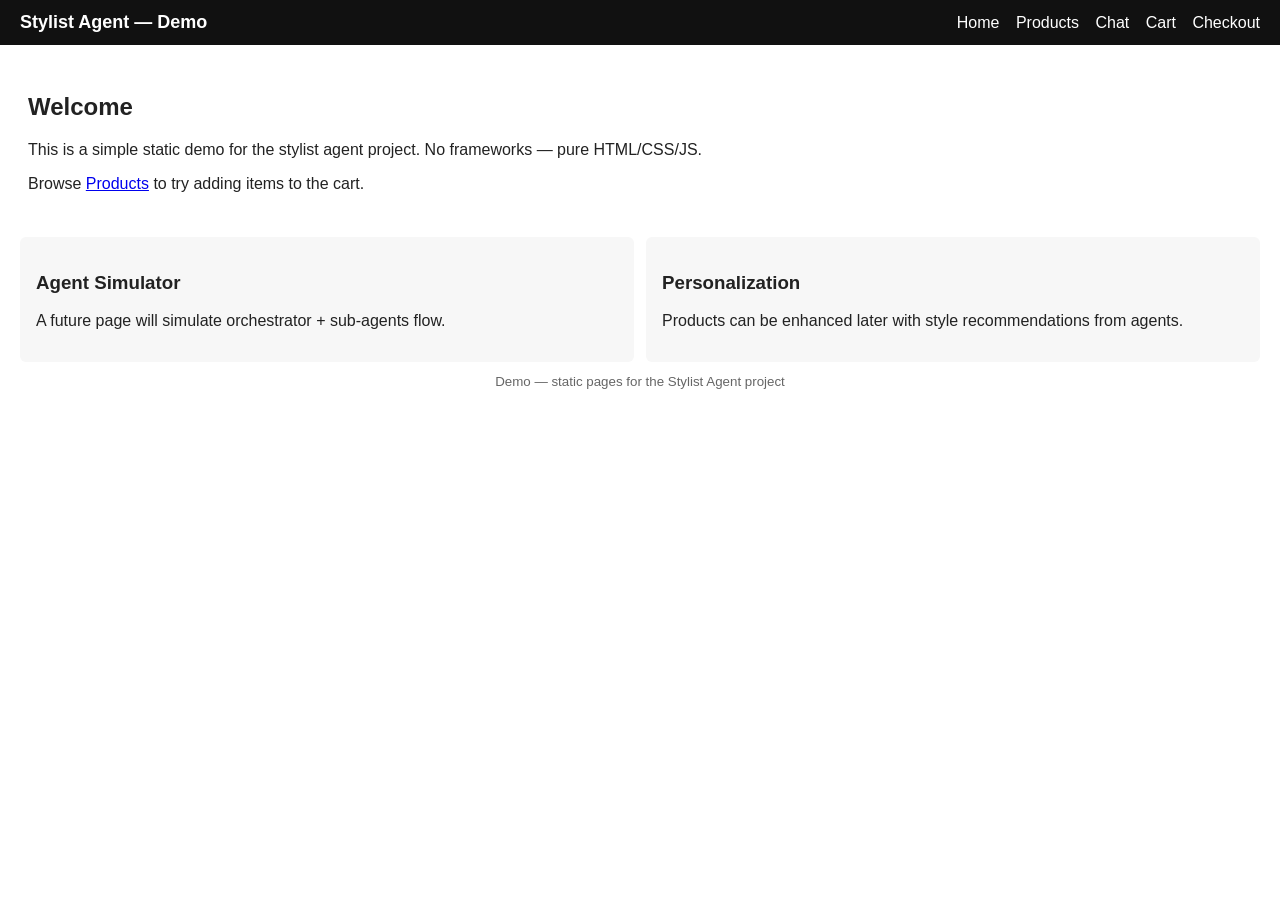
<file: dummy_page/index.html>
<!doctype html>
<html lang="en">
<head>
  <meta charset="utf-8" />
  <meta name="viewport" content="width=device-width,initial-scale=1" />
  <title>Stylist Agent — Home</title>
  <link rel="stylesheet" href="styles.css">
</head>
<body>
  <header>
    <h1>Stylist Agent — Demo</h1>
    <nav>
      <a href="index.html">Home</a>
      <a href="products.html">Products</a>
      <a href="chat.html">Chat</a>
      <a href="cart.html">Cart</a>
      <a href="checkout.html">Checkout</a>
    </nav>
  </header>

  <main>
    <section class="hero">
      <h2>Welcome</h2>
      <p>This is a simple static demo for the stylist agent project. No frameworks — pure HTML/CSS/JS.</p>
      <p>Browse <a href="products.html">Products</a> to try adding items to the cart.</p>
    </section>

    <section class="features">
      <div class="card">
        <h3>Agent Simulator</h3>
        <p>A future page will simulate orchestrator + sub-agents flow.</p>
      </div>
      <div class="card">
        <h3>Personalization</h3>
        <p>Products can be enhanced later with style recommendations from agents.</p>
      </div>
    </section>
  </main>

  <footer>
    <small>Demo — static pages for the Stylist Agent project</small>
  </footer>

  <script src="app.js"></script>
</body>
</html>
</file>
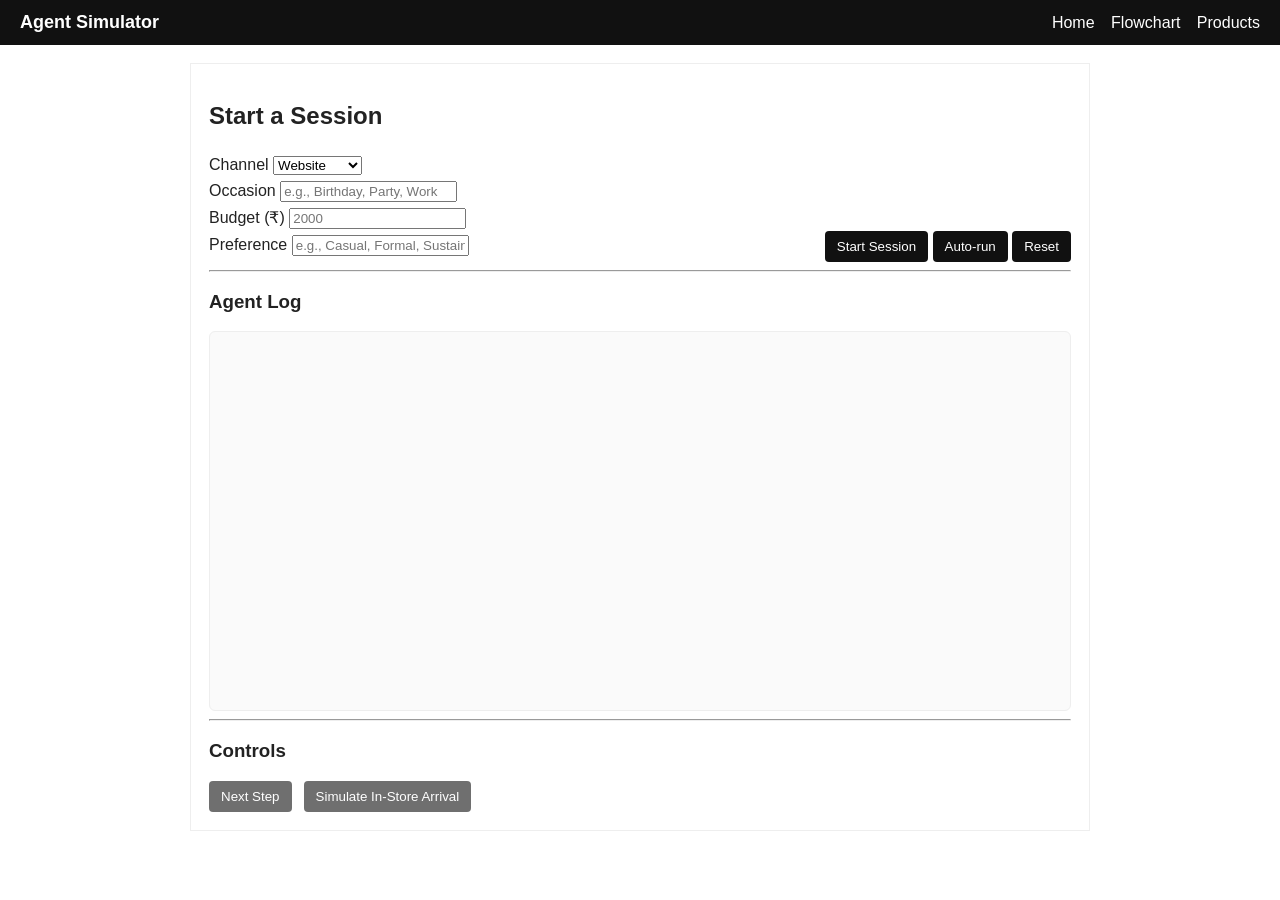
<file: dummy_page/agents.html>
<!doctype html>
<html lang="en">
<head>
  <meta charset="utf-8" />
  <meta name="viewport" content="width=device-width,initial-scale=1" />
  <title>Stylist Agent — Simulator</title>
  <link rel="stylesheet" href="styles.css">
  <style>
    .sim {max-width:900px;margin:18px auto;padding:18px;background:#fff;border:1px solid #eee}
    .controls{display:flex;gap:12px;flex-wrap:wrap}
    .log{height:380px;overflow:auto;background:#fafafa;padding:12px;border-radius:6px;border:1px solid #eee}
    .step{margin:8px 0;padding:8px;border-radius:6px;background:#f5f7fb}
    label{display:block;margin:6px 0}
  </style>
</head>
<body>
  <header>
    <h1>Agent Simulator</h1>
    <nav>
      <a href="index.html">Home</a>
      <a href="flow.html">Flowchart</a>
      <a href="products.html">Products</a>
    </nav>
  </header>

  <main class="sim">
    <section>
      <h2>Start a Session</h2>
      <div style="display:flex;gap:12px;align-items:flex-end;flex-wrap:wrap">
        <div style="flex:1;min-width:220px">
          <label>Channel
            <select id="channel"><option>Website</option><option>Mobile App</option><option>WhatsApp</option></select>
          </label>
          <label>Occasion
            <input id="occasion" placeholder="e.g., Birthday, Party, Work" />
          </label>
          <label>Budget (₹)
            <input id="budget" type="number" placeholder="2000" />
          </label>
          <label>Preference
            <input id="preference" placeholder="e.g., Casual, Formal, Sustainable" />
          </label>
        </div>

        <div style="min-width:220px">
          <button id="start">Start Session</button>
          <button id="auto">Auto-run</button>
          <button id="reset">Reset</button>
        </div>
      </div>
    </section>

    <hr>

    <section>
      <h3>Agent Log</h3>
      <div id="log" class="log" role="log" aria-live="polite"></div>
    </section>

    <hr>

    <section>
      <h3>Controls</h3>
      <div class="controls">
        <button id="next" disabled>Next Step</button>
        <button id="simulate-arrival" disabled>Simulate In-Store Arrival</button>
      </div>
    </section>

  </main>

  <script>
    // Simple client-side simulator for the 0-10 steps in the flow provided.
    const logEl = id('log');
    const startBtn = id('start');
    const nextBtn = id('next');
    const autoBtn = id('auto');
    const resetBtn = id('reset');
    const arriveBtn = id('simulate-arrival');

    let state = {step:0, session:{} , selected:null, upsellOffered:false};
    let auto = false;

    startBtn.addEventListener('click', ()=>{
      state = {step:0, session:{channel:val('channel'),occasion:val('occasion'),budget:val('budget'),preference:val('preference')}, selected:null, upsellOffered:false};
      clearLog();
      append('Session started on ' + state.session.channel);
      step0();
      nextBtn.disabled = false;
      arriveBtn.disabled = true;
    });

    nextBtn.addEventListener('click', ()=>{ runNext(); });
    autoBtn.addEventListener('click', ()=>{ auto = !auto; autoBtn.textContent = auto? 'Stop Auto':'Auto-run'; if(auto) runNext(); });
    resetBtn.addEventListener('click', ()=>{ state={step:0,session:{},selected:null,upsellOffered:false}; clearLog(); nextBtn.disabled=true; arriveBtn.disabled=true; auto=false; autoBtn.textContent='Auto-run'; });
    arriveBtn.addEventListener('click', ()=>{ append('Customer arrived in-store — kiosk recognizes session'); step8_storeContinuity(); });

    function runNext(){
      switch(state.step){
        case 0: step1_recommendation(); break;
        case 1: step2_inventoryCheck(); break;
        case 2: step3_fulfillmentPreview(); break;
        case 3: step4_softUpsell(); break;
        case 4: step5_loyalty(); break;
        case 5: step6_payment(); break;
        case 6: step7_fulfillmentExecution(); break;
        case 7: step8_storeContinuity(); break;
        case 8: step9_postPurchase(); break;
        case 9: step10_omnichannel(); break;
        default: append('Flow complete.'); nextBtn.disabled=true; return;
      }
      state.step += 1;
      if(auto){ setTimeout(()=>runNext(),700); }
    }

    // Step 0 - Master Sales Agent greeting & intent capture
    function step0(){
      appendAgent('Sales Agent', `Hi — welcome! I can help find something for ${state.session.occasion || 'any occasion'}. What's your budget?`);
      appendUser(`Budget: ₹${state.session.budget || '—'}; Preference: ${state.session.preference || '—'}`);
      // ready to move to recommendation
    }

    // Step 1 - Recommendation
    function step1_recommendation(){
      appendAgent('Recommendation Agent', 'Finding 1 main product and 1–2 complementary items (no pressure)');
      // pick a product from products.json (if available)
      fetch('data/products.json').then(r=>r.json()).then(products=>{
        // naive selection: choose product within budget or random
        let budget = parseFloat(state.session.budget) || Infinity;
        let candidates = products.filter(p=>p.price <= budget);
        if(candidates.length===0) candidates = products;
        const main = candidates[Math.floor(Math.random()*candidates.length)];
        const complements = products.filter(p=>p.id!==main.id).slice(0,2);
        state.selected = {main,complements};
        append('Recommendation:');
        appendItem(main);
        complements.forEach(c=>appendItem(c,'complement'));
        append('No payment requested yet — presenting options.');
        if(!auto){};
      });
    }

    // Step 2 - Inventory
    function step2_inventoryCheck(){
      appendAgent('Inventory Agent', 'Checking availability across nearby stores and warehouse');
      // mock availability check (random)
      const avail = Math.random() > 0.25; // 75% available
      setTimeout(()=>{
        if(avail){ append('Inventory: Available in nearby stores and warehouse'); }
        else{
          append('Inventory: Not available. Asking Recommendation Agent for alternatives');
          // minimal alternative: pick another product
          fetch('data/products.json').then(r=>r.json()).then(products=>{
            const alt = products.find(p=>p.id!==state.selected.main.id);
            append('Suggested alternative:'); appendItem(alt);
            state.selected.main = alt;
          });
        }
      },400);
    }

    // Step 3 - Fulfillment preview
    function step3_fulfillmentPreview(){
      appendAgent('Fulfillment Agent', 'Showing pickup or delivery options before payment');
      // mock slots and delivery
      const pickupStore = 'Central Mall — 10:30-11:30';
      const deliveryETA = '2 business days — ₹99';
      append(`Pickup: ${pickupStore}`);
      append(`Delivery: ${deliveryETA}`);
    }

    // Step 4 - Soft Upsell (once)
    function step4_softUpsell(){
      if(state.upsellOffered){ append('Upsell already offered and skipped previously — skipping'); return; }
      appendAgent('Upsell Agent', 'Optional: Would you like a matching accessory? (1–2 suggestions)');
      // show one complement as upsell
      const ups = state.selected && state.selected.complements && state.selected.complements[0];
      if(ups){ appendItem(ups,'upsell'); }
      // provide controls to accept/decline in log via simple prompt (simulate)
      const accept = Math.random() > 0.6; // 40% accept rate
      if(accept){ append('Customer accepted upsell — added to basket'); state.upsellOffered = true; }
      else{ append('Customer declined upsell — will not be shown again'); state.upsellOffered = true; }
    }

    // Step 5 - Loyalty & Offers
    function step5_loyalty(){
      appendAgent('Loyalty Agent', 'Checking coupons and reward points');
      // mock savings
      const coupon = Math.random() > 0.5 ? 'WELCOME10' : null;
      const pointsUsed = Math.random() > 0.7 ? 150 : 0;
      append(`Coupon: ${coupon || 'none'}`);
      append(`Reward points applied: ₹${pointsUsed}`);
    }

    // Step 6 - Payment
    function step6_payment(){
      appendAgent('Payment Agent', 'Presenting payment options: UPI, Card, Gift Card, Reward Points, Pay-in-store');
      append('No upsell during payment.');
      // simulate a payment success
      const success = true;
      setTimeout(()=>{
        if(success){ append('Payment successful — transaction ID: TX' + Date.now()); }
        else{ append('Payment failed — offer retry'); }
      },400);
    }

    // Step 7 - Fulfillment Execution
    function step7_fulfillmentExecution(){
      appendAgent('Fulfillment Agent', 'Locking delivery slot or generating pickup token');
      // mock
      const pickup = Math.random()>0.5;
      if(pickup){ append('Pickup token generated — QR: PICK' + Math.floor(Math.random()*90000+10000)); arriveBtn.disabled=false; }
      else{ append('Delivery scheduled — courier will contact you'); }
    }

    // Step 8 - In-store continuity (if pickup)
    function step8_storeContinuity(){
      appendAgent('Kiosk Agent', 'Recognizes session and directs customer to counter/room');
      append('Kiosk: Displaying order and scanning pickup QR');
      append('Order confirmed in-store');
    }

    // Step 9 - Post-purchase
    function step9_postPurchase(){
      appendAgent('Post-Purchase Agent', 'Sending receipt (WhatsApp), tracking info, and feedback link');
      append('Receipt sent via WhatsApp');
      append('Order tracking enabled');
    }

    // Step 10 - Omnichannel continuity
    function step10_omnichannel(){
      appendAgent('Master Agent', 'Session persisted — user can resume across Website / Kiosk / WhatsApp without repeating steps');
      append('Flow complete.'); nextBtn.disabled=true; arriveBtn.disabled=true;
    }

    // Utilities
    function append(msg){ const d=document.createElement('div'); d.className='step'; d.textContent = msg; logEl.appendChild(d); logEl.scrollTop = logEl.scrollHeight; }
    function appendAgent(name,msg){ append(`${name}: ${msg}`); }
    function appendUser(msg){ append(`User: ${msg}`); }
    function appendItem(p,t='main'){ const d=document.createElement('div'); d.className='step'; d.innerHTML = `<strong>${t.toUpperCase()}:</strong> ${p.name} — ₹${p.price.toFixed(2)}<div style="font-size:13px;color:#555">${p.description}</div>`; logEl.appendChild(d); logEl.scrollTop = logEl.scrollHeight; }
    function id(i){return document.getElementById(i)}
    function val(i){return id(i).value}
    function clearLog(){ logEl.innerHTML=''; }

    // hint for integrators: replace mock functions with actual GADK/GPT calls
    // Example: call server endpoint: fetch('/api/gadk', {method:'POST', body:JSON.stringify({agent:'recommendation',context})})

  </script>
</body>
</html>
</file>
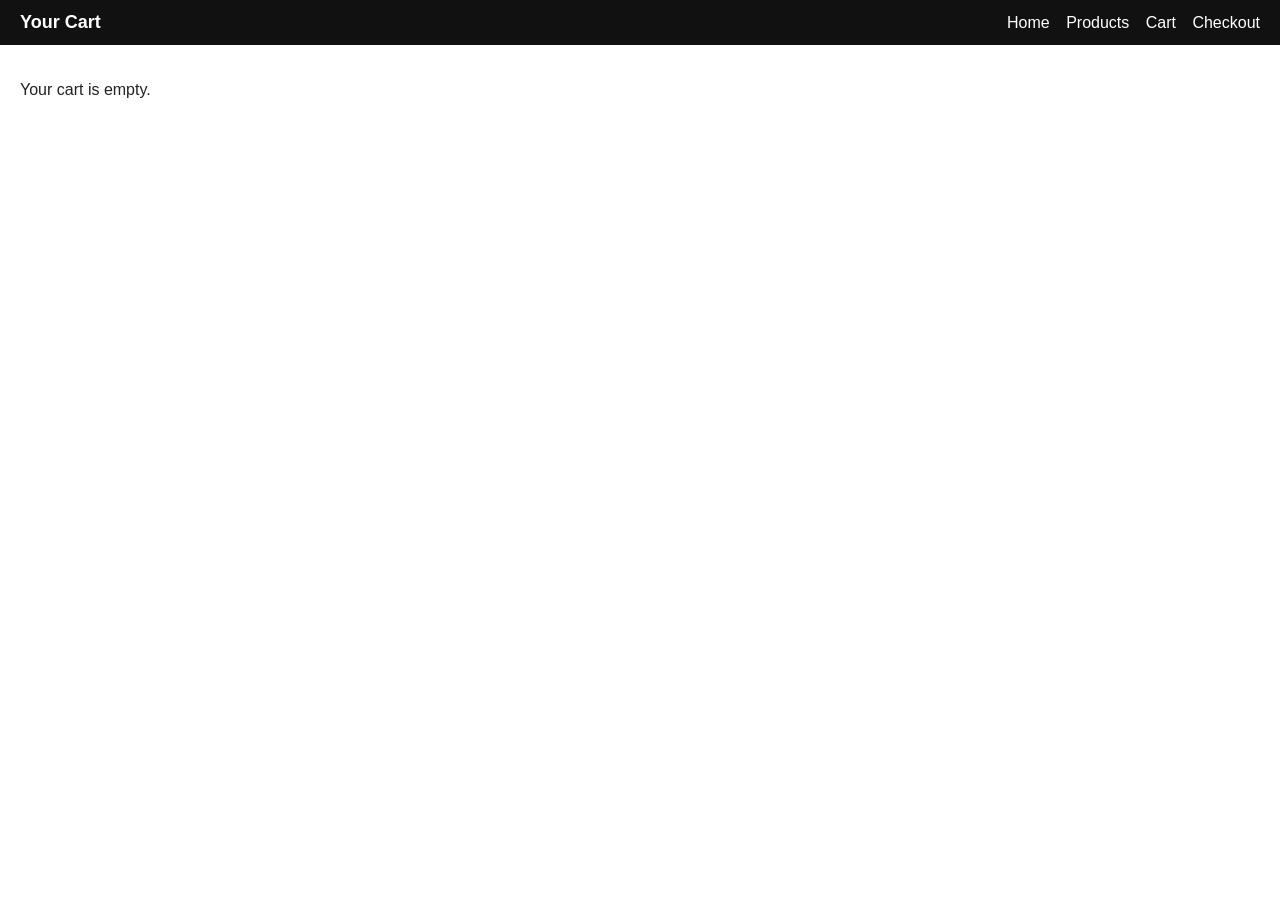
<file: dummy_page/cart.html>
<!doctype html>
<html lang="en">
<head>
  <meta charset="utf-8" />
  <meta name="viewport" content="width=device-width,initial-scale=1" />
  <title>Stylist Agent — Cart</title>
  <link rel="stylesheet" href="styles.css">
</head>
<body>
  <header>
    <h1>Your Cart</h1>
    <nav>
      <a href="index.html">Home</a>
      <a href="products.html">Products</a>
      <a href="cart.html">Cart</a>
      <a href="checkout.html">Checkout</a>
    </nav>
  </header>

  <main>
    <section id="cart-items"></section>
    <div id="cart-summary" class="summary"></div>
  </main>

  <script src="app.js"></script>
</body>
</html>
</file>
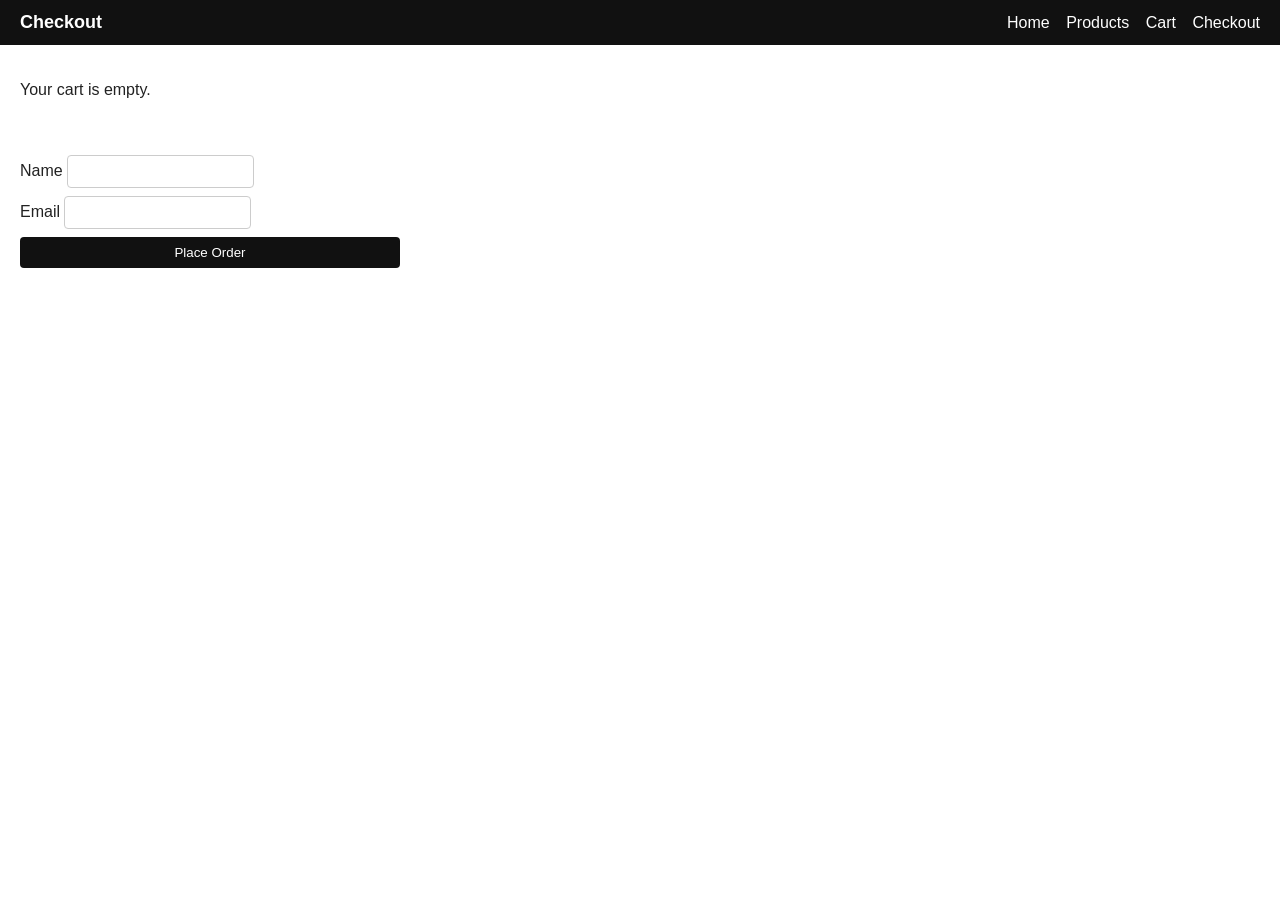
<file: dummy_page/checkout.html>
<!doctype html>
<html lang="en">
<head>
  <meta charset="utf-8" />
  <meta name="viewport" content="width=device-width,initial-scale=1" />
  <title>Stylist Agent — Checkout</title>
  <link rel="stylesheet" href="styles.css">
</head>
<body>
  <header>
    <h1>Checkout</h1>
    <nav>
      <a href="index.html">Home</a>
      <a href="products.html">Products</a>
      <a href="cart.html">Cart</a>
      <a href="checkout.html">Checkout</a>
    </nav>
  </header>

  <main>
    <section id="checkout-summary" class="summary"></section>

    <form id="checkout-form" class="form">
      <label>
        Name
        <input type="text" name="name" required>
      </label>
      <label>
        Email
        <input type="email" name="email" required>
      </label>
      <button type="submit">Place Order</button>
    </form>

    <div id="order-result" class="result" aria-live="polite"></div>
  </main>

  <script src="app.js"></script>
</body>
</html>
</file>
<file: dummy_page/styles.css>
*{box-sizing:border-box}
body{font-family:Segoe UI,Arial,Helvetica,sans-serif;margin:0;color:#222}
header{background:#111;color:#fff;padding:12px 20px;display:flex;align-items:center;justify-content:space-between}
header h1{font-size:18px;margin:0}
nav a{color:#fff;margin-left:12px;text-decoration:none}
.hero{padding:28px}
.features{display:flex;gap:12px;padding:0 20px}
.card{background:#f7f7f7;padding:16px;border-radius:6px;flex:1}
.grid{display:grid;grid-template-columns:repeat(auto-fit,minmax(200px,1fr));gap:16px;padding:20px}
.product{border:1px solid #e0e0e0;padding:12px;border-radius:6px}
.product img{width:100%;height:150px;object-fit:cover;border-radius:4px}
.product .meta{display:flex;justify-content:space-between;align-items:center;margin-top:8px}
.summary{padding:20px}
#cart-items{padding:20px}
.cart-row{display:flex;gap:12px;align-items:center;border-bottom:1px solid #eee;padding:12px 0}
.cart-row img{width:64px;height:64px;object-fit:cover}
.form{padding:20px;display:flex;flex-direction:column;gap:8px;max-width:420px}
.form input{padding:8px;border:1px solid #ccc;border-radius:4px}
button{background:#111;color:#fff;border:none;padding:8px 12px;border-radius:4px;cursor:pointer}
button[disabled]{opacity:.6;cursor:not-allowed}
.result{padding:12px}
small{display:block;padding:12px;text-align:center;color:#666}
</file>
